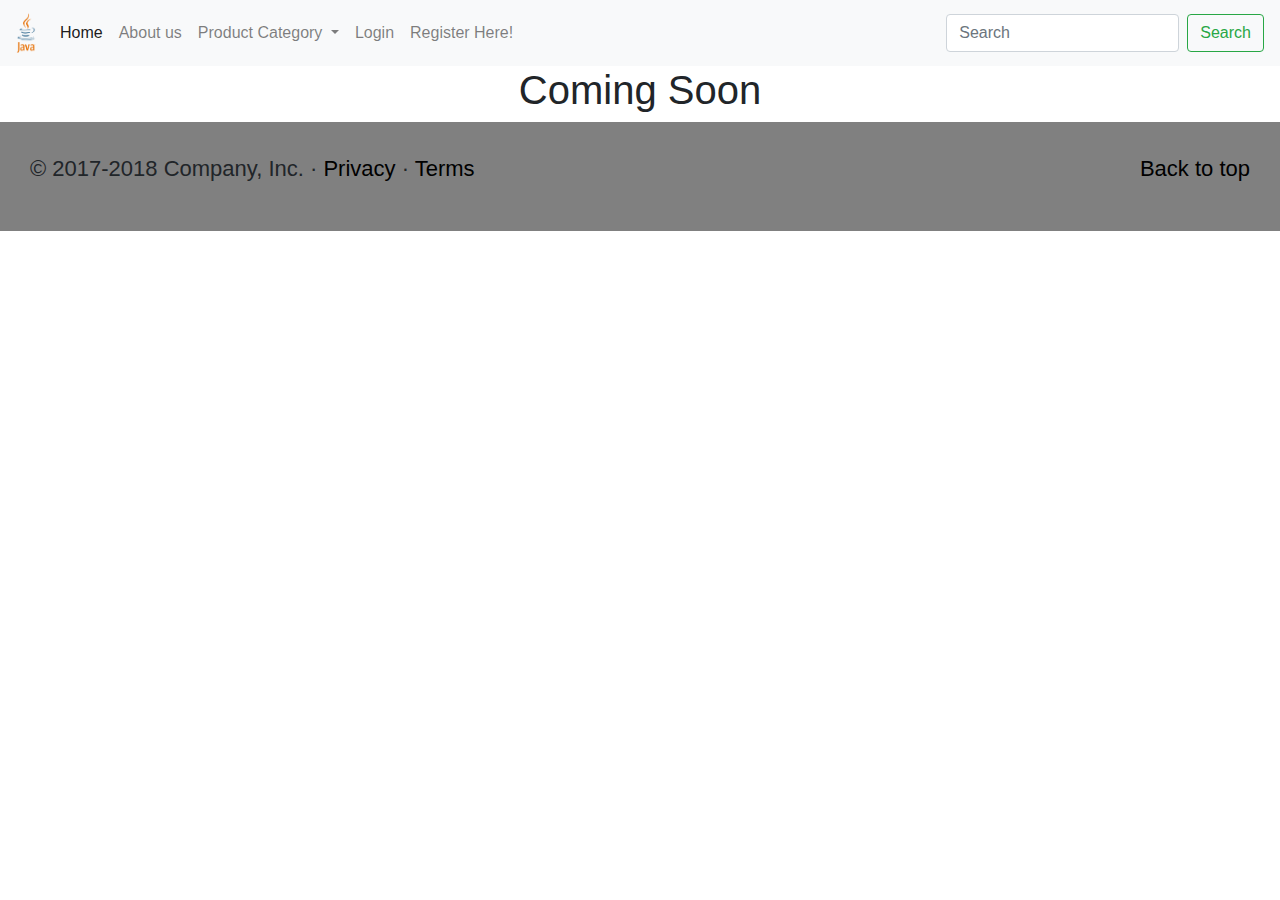
<file: Exclusive.html>
<!DOCTYPE html>
<html lang="en">
<head>
    <meta charset="UTF-8">
    <meta name="viewport" content="width=device-width, initial-scale=1">
    <link rel="stylesheet" href="bootstrap.css">
    <link rel="stylesheet" href="style.css">
    <script src="https://ajax.googleapis.com/ajax/libs/jquery/3.5.1/jquery.min.js"></script>
    <script src="bootstrap.bundle.js"></script>
    <title>Stack Tech</title>
</head>
<body>
<nav class="navbar navbar-expand-lg navbar-light bg-light">
    <a class="navbar-brand" href="index.html">
        <img id="logoimg" src="logo.png" alt="logo">
    </a>
    <button class="navbar-toggler" type="button" data-toggle="collapse" data-target="#navbarSupportedContent" aria-controls="navbarSupportedContent" aria-expanded="false" aria-label="Toggle navigation">
        <span class="navbar-toggler-icon"></span>
    </button>

    <div class="collapse navbar-collapse" id="navbarSupportedContent">
        <ul class="navbar-nav mr-auto">
            <li class="nav-item active">
                <a class="nav-link" href="index.html">Home <span class="sr-only">(current)</span></a>
            </li>
            <li class="nav-item">
                <a class="nav-link" href="#">About us</a>
            </li>
            <li class="nav-item dropdown">
                <a class="nav-link dropdown-toggle" href="#" id="navbarDropdown" role="button" data-toggle="dropdown" aria-haspopup="true" aria-expanded="false">
                    Product Category
                </a>
                <div class="dropdown-menu" aria-labelledby="navbarDropdown">
                    <a class="dropdown-item" href="Custom_pc.html">Custom PC</a>
                    <a class="dropdown-item" href="Work_stations.html">Work Stations</a>
                    <a class="dropdown-item" href="The_CPU.html">Processors</a>
                    <a class="dropdown-item" href="Graphic_Cards.html">Graphic Cards</a>
                    <a class="dropdown-item" href="Console_accessories.html">Console & Gaming Accessories</a>
                    <div class="dropdown-divider"></div>
                    <a class="dropdown-item" href="#">Exclusive Offer</a>
                </div>
            </li>
            <li class="nav-item">
                <a class="nav-link " href="login page.html">Login</a>
            </li>
            <li class="nav-item">
                <a class="nav-link " href="registration.html">Register Here!</a>
            </li>
        </ul>
        <form class="form-inline my-2 my-lg-0">
            <input class="form-control mr-sm-2" type="search" placeholder="Search" aria-label="Search">
            <button class="btn btn-outline-success my-2 my-sm-0" type="submit">Search</button>
        </form>
    </div>
</nav>
<h1 style="text-align: center">Coming Soon</h1>
<footer class="container-fluid" id="footer">
    <p class="float-right"><a style="color: black" href="#">Back to top</a></p>
    <p>&copy; 2017-2018 Company, Inc. &middot; <a style="color: black" href="#">Privacy</a> &middot; <a href="#" style="color: black">Terms</a></p>
</footer>
</body>
</html>
</file>
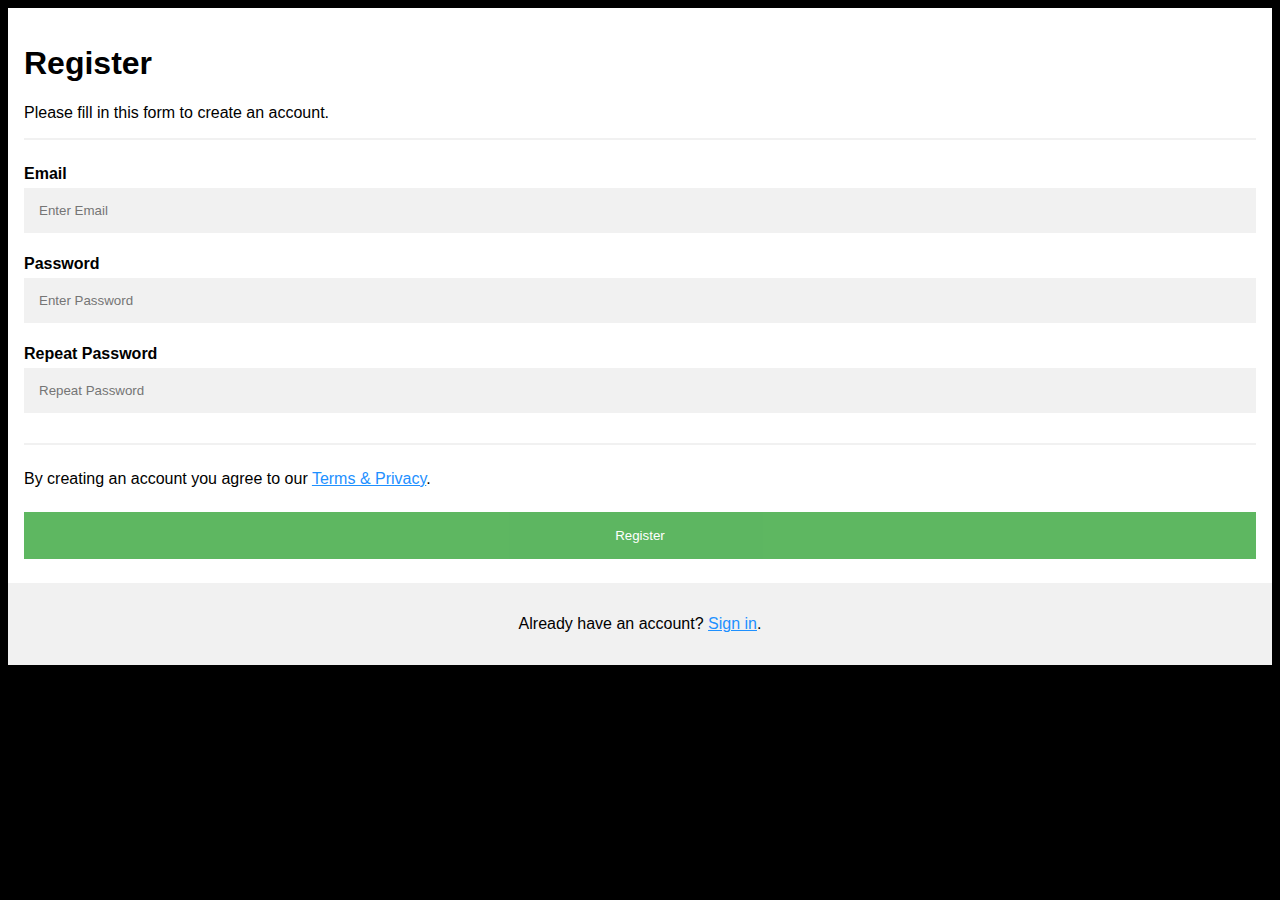
<file: registration.html>
<!DOCTYPE html>
<html>
<head>
    <meta name="viewport" content="width=device-width, initial-scale=1">
    <style>
        body {
            font-family: Arial, Helvetica, sans-serif;
            background-color: black;
        }

        * {
            box-sizing: border-box;
        }

        /* Add padding to containers */
        .container {
            padding: 16px;
            background-color: white;
        }

        /* Full-width input fields */
        input[type=text], input[type=password] {
            width: 100%;
            padding: 15px;
            margin: 5px 0 22px 0;
            display: inline-block;
            border: none;
            background: #f1f1f1;
        }

        input[type=text]:focus, input[type=password]:focus {
            background-color: #ddd;
            outline: none;
        }

        /* Overwrite default styles of hr */
        hr {
            border: 1px solid #f1f1f1;
            margin-bottom: 25px;
        }

        /* Set a style for the submit button */
        .registerbtn {
            background-color: #4CAF50;
            color: white;
            padding: 16px 20px;
            margin: 8px 0;
            border: none;
            cursor: pointer;
            width: 100%;
            opacity: 0.9;
        }

        .registerbtn:hover {
            opacity: 1;
        }

        /* Add a blue text color to links */
        a {
            color: dodgerblue;
        }

        /* Set a grey background color and center the text of the "sign in" section */
        .signin {
            background-color: #f1f1f1;
            text-align: center;
        }
    </style>
</head>
<body>

<form action="form1.java" method="post">
    <div class="container">
        <h1>Register</h1>
        <p>Please fill in this form to create an account.</p>
        <hr>

        <label for="email"><b>Email</b></label>
        <input type="text" placeholder="Enter Email" name="email" id="email" required>

        <label for="psw"><b>Password</b></label>
        <input type="password" placeholder="Enter Password" name="psw" id="psw" required>

        <label for="psw-repeat"><b>Repeat Password</b></label>
        <input type="password" placeholder="Repeat Password" name="psw-repeat" id="psw-repeat" required>
        <hr>
        <p>By creating an account you agree to our <a href="#">Terms & Privacy</a>.</p>

        <button type="submit" class="registerbtn">Register</button>
    </div>

    <div class="container signin">
        <p>Already have an account? <a href="login%20page.html">Sign in</a>.</p>
    </div>
</form>

</body>
</html>
</file>
<file: style.css>
#logoimg{
    height: 40px;
    width: 20px;
}
#a{
    text-align: center;
}
#ad,#h11,#thw{
    background-color: gainsboro;
}
#first_row,#third_row{
    padding-top: 15px;
    background-color: grey;
}

.row{
    margin: auto;
}
.caption{
    text-align: center;
}
.crd--effect-1:hover .crd-img {
    transform: scale(1);
}

.hovereffect {
    width: 100%;
    height: 100%;
    float: left;
    overflow: hidden;
    position: relative;
    text-align: center;
    cursor: default;
}

.hovereffect .overlay {
    position: absolute;
    overflow: hidden;
    width: 80%;
    height: 80%;
    left: 10%;
    top: 10%;
    border-bottom: 1px solid #FFF;
    border-top: 1px solid #FFF;
    -webkit-transition: opacity 0.35s, -webkit-transform 0.35s;
    transition: opacity 0.35s, transform 0.35s;
    -webkit-transform: scale(0,1);
    -ms-transform: scale(0,1);
    transform: scale(0,1);
}

.hovereffect:hover .overlay {
    opacity: 1;
    filter: alpha(opacity=100);
    -webkit-transform: scale(1);
    -ms-transform: scale(1);
    transform: scale(1);
}

.hovereffect img {
    display: block;
    position: relative;
    -webkit-transition: all 0.35s;
    transition: all 0.35s;
}

.hovereffect:hover img {
    filter: url('data:image/svg+xml;charset=utf-8,<svg xmlns="http://www.w3.org/2000/svg"><filter id="filter"><feComponentTransfer color-interpolation-filters="sRGB"><feFuncR type="linear" slope="0.6" /><feFuncG type="linear" slope="0.6" /><feFuncB type="linear" slope="0.6" /></feComponentTransfer></filter></svg>#filter');
    filter: brightness(0.6);
    -webkit-filter: brightness(0.6);
}

.hovereffect h2 {
    text-transform: uppercase;
    text-align: center;
    position: relative;
    font-size: 17px;
    background-color: transparent;
    color: #FFF;
    padding: 1em 0;
    opacity: 0;
    filter: alpha(opacity=0);
    -webkit-transition: opacity 0.35s, -webkit-transform 0.35s;
    transition: opacity 0.35s, transform 0.35s;
    -webkit-transform: translate3d(0,-100%,0);
    transform: translate3d(0,-100%,0);
}

.hovereffect a, .hovereffect p {
    color: #FFF;
    padding: 1em 0;
    opacity: 0;
    filter: alpha(opacity=0);
    -webkit-transition: opacity 0.35s, -webkit-transform 0.35s;
    transition: opacity 0.35s, transform 0.35s;
    -webkit-transform: translate3d(0,100%,0);
    transform: translate3d(0,100%,0);
}

.hovereffect:hover a, .hovereffect:hover p, .hovereffect:hover h2 {
    opacity: 1;
    filter: alpha(opacity=100);
    -webkit-transform: translate3d(0,0,0);
    transform: translate3d(0,0,0);
}

#footer{
    margin: auto;
    padding: 30px;
    font-size: 22px;
    background-color: grey;
}
</file>
